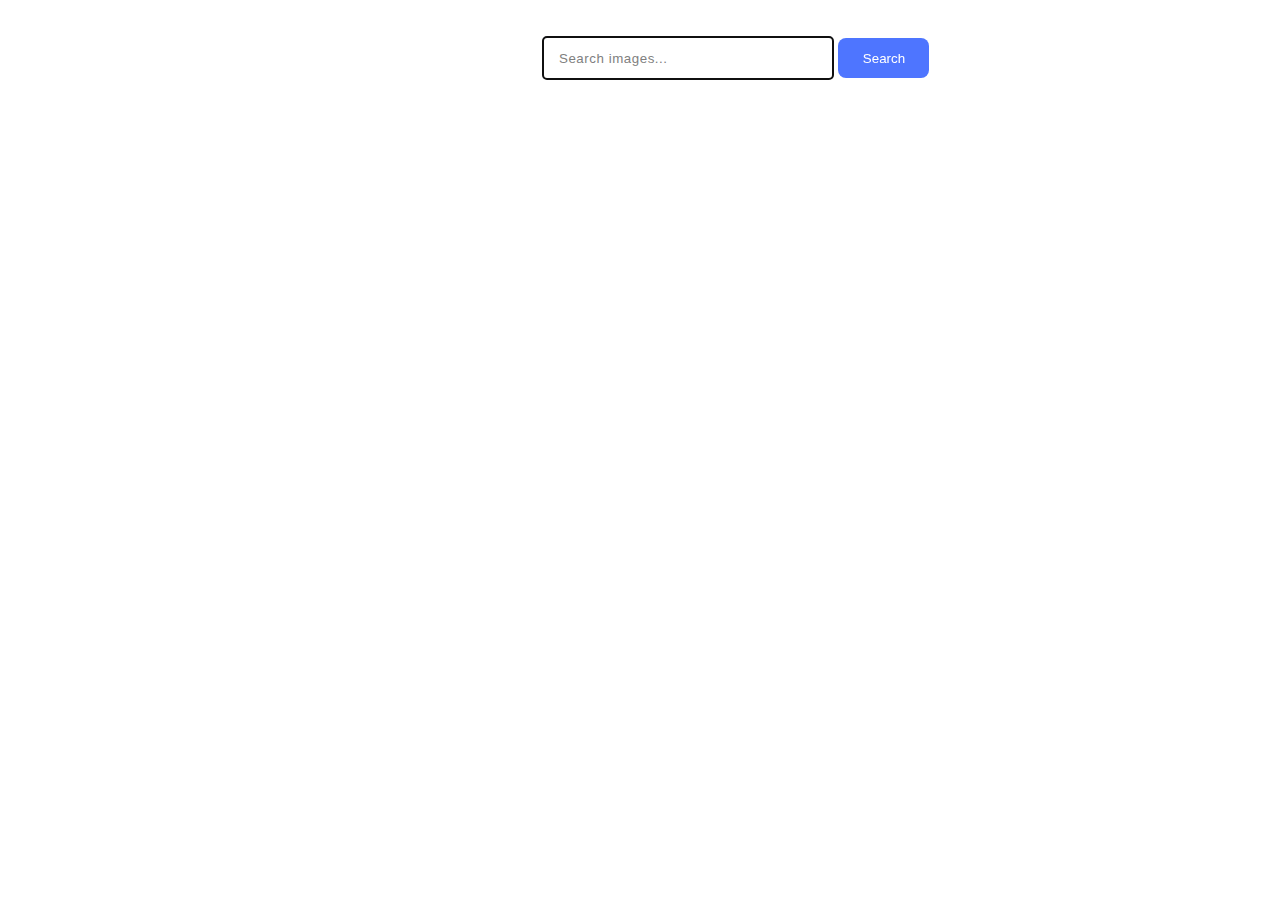
<file: src/index.html>
<!DOCTYPE html>
<html lang="en">
  <head>
    <meta charset="UTF-8" />
    <link rel="icon" type="image/svg+xml" href="/favicon.svg" />
    <meta name="viewport" content="width=device-width, initial-scale=1.0" />
    <title>My eleventh HW in JS</title>
    <link rel="stylesheet" href="./css/styles.css" />
  </head>
  <body>
    <form class="form-search" autocomplete="off">
      <input
        class="input-search"
        name="message"
        type="text"
        autofocus
        placeholder="Search images..."
      />
      <button type="submit" class="btn-search">Search</button>
    </form>
    <span class="loader hidden"></span>
    <div class="gallery">
      <ul class="gallery-list"></ul>
    </div>
    <script type="module" src="./main.js" defer></script>
  </body>
</html>
</file>
<file: src/css/styles.css>
/**
  |============================
  | include css partials with
  | default @import url()
  |============================
*/
@import url('./reset.css');

:root {
  font-family: Inter, Avenir, Helvetica, Arial, Montserrat sans-serif;
  font-size: 16px;
  line-height: 24px;
  font-weight: 400;
  color: #242424;
  background-color: rgba(255, 255, 255, 0.87);

  font-synthesis: none;
  text-rendering: optimizeLegibility;
  -webkit-font-smoothing: antialiased;
  -moz-osx-font-smoothing: grayscale;
  -webkit-text-size-adjust: 100%;
}
.form-search {
  font-family: 'Montserrat', sans-serif;
  margin-top: 36px;
  margin-left: 534px;
}
.input-search {
  width: 272px;
  height: 40px;
  background-color: #fff;
  padding-left: 16px;
  border: 1px solid #808080;
  border-radius: 4px;
}
.input-search::placeholder {
  letter-spacing: 0.04em;
  color: #808080;
}
.input-search:hover {
  border: 1px solid #000000;
}
.input-search:focus-within {
  border: 1px solid #4e75ff;
}
.btn-search {
  border-radius: 8px;
  padding: 8px 16px;
  width: 91px;
  height: 40px;
  background-color: #4e75ff;
  color: #fff;
  font-weight: 500;
}

.btn-search:hover {
  background-color: #6c8cff;
}

.loader {
  border: 16px solid #4e75ff;
  border-radius: 50%;
  border-top: 16px solid #ffff00;
  width: 120px;
  height: 120px;
  animation: spin 2s linear infinite;
  position: fixed;
  top: 50%;
  left: 50%;
  transform: translate(-50%, -50%);
  z-index: 9999;
}

@keyframes spin {
  0% {
    transform: rotate(0deg);
  }

  100% {
    transform: rotate(360deg);
  }
}

.hidden {
  display: none;
}
.gallery {
  margin-top: 32px;
  margin-left: auto;
  margin-right: auto;
  margin-bottom: 36px;
  display: flex;
}
.gallery-list {
  display: flex;
  justify-content: center;
  flex-wrap: wrap;
  row-gap: 24px;
  column-gap: 24px;
  max-width: 100%;
  padding: 0;
  margin: 0;
}

.gallery-item {
  width: calc((100% - 48px) / 3);
  max-width: 360px;
  border: 1px solid #808080;
}

.img-info {
  display: flex;
  justify-content: center;
  text-align: center;
  margin-top: 8px;
  gap: 28px;
  font-size: 14px;
}

.img-info-value {
  display: block;
  text-align: center;
}
</file>
